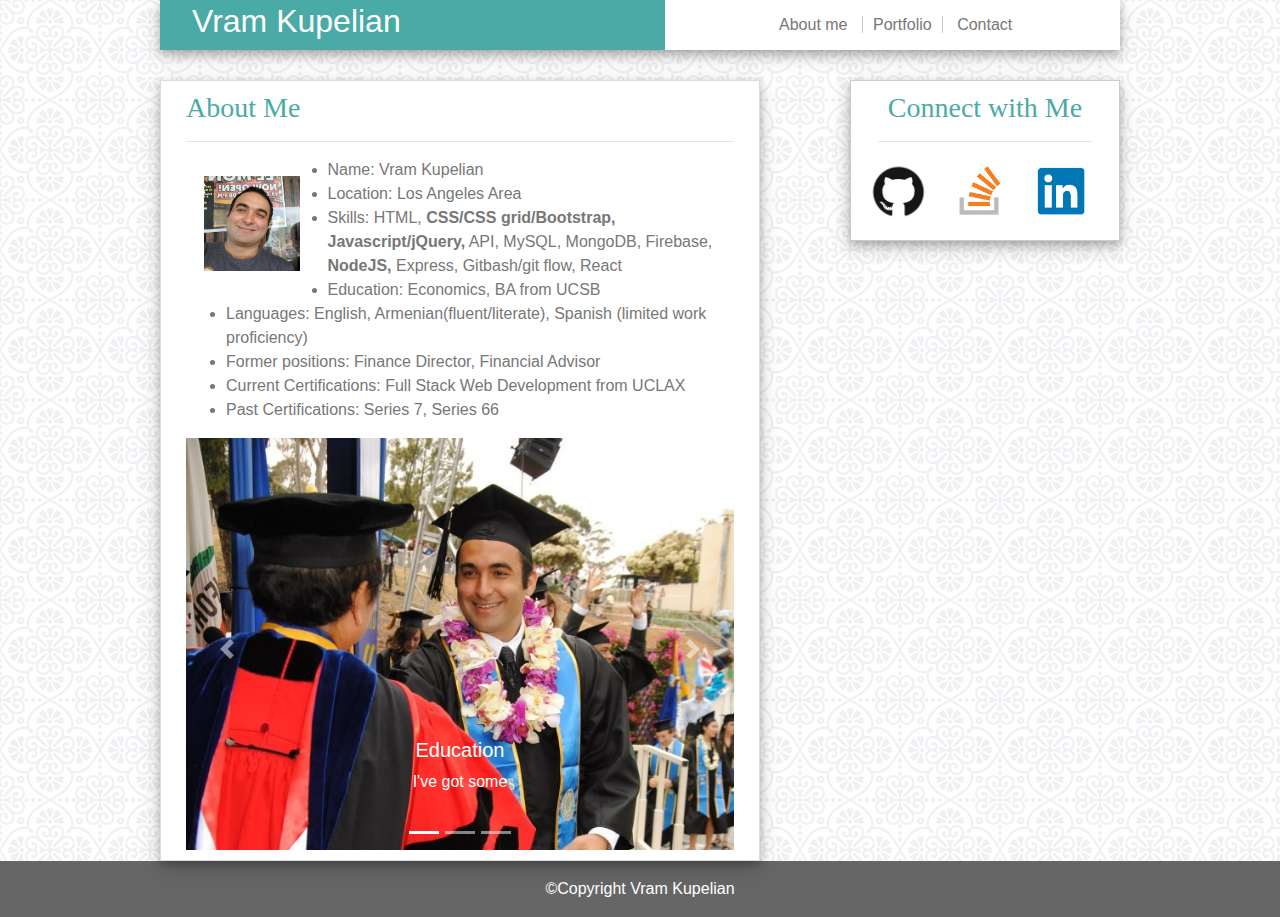
<file: index.html>
<!DOCTYPE html>
<html>

<link rel="stylesheet" href="assets/css/style.css">


<head>

    
    <!--viewport so size remains-->
    <meta name="viewport" content="width=device-width, initial-scale=1.0">

    <title>About Vram</title>

    
    <style>
        body{background-image:url(assets/images/regal.jpg);}

    </style>

<script src="https://code.jquery.com/jquery-3.2.1.slim.min.js" integrity="sha384-KJ3o2DKtIkvYIK3UENzmM7KCkRr/rE9/Qpg6aAZGJwFDMVNA/GpGFF93hXpG5KkN" crossorigin="anonymous"></script>
<script src="https://cdnjs.cloudflare.com/ajax/libs/popper.js/1.12.9/umd/popper.min.js" integrity="sha384-ApNbgh9B+Y1QKtv3Rn7W3mgPxhU9K/ScQsAP7hUibX39j7fakFPskvXusvfa0b4Q" crossorigin="anonymous"></script>
<script src="https://maxcdn.bootstrapcdn.com/bootstrap/4.0.0/js/bootstrap.min.js" integrity="sha384-JZR6Spejh4U02d8jOt6vLEHfe/JQGiRRSQQxSfFWpi1MquVdAyjUar5+76PVCmYl" crossorigin="anonymous"></script>

<link rel="stylesheet" href="https://maxcdn.bootstrapcdn.com/bootstrap/4.0.0/css/bootstrap.min.css" integrity="sha384-Gn5384xqQ1aoWXA+058RXPxPg6fy4IWvTNh0E263XmFcJlSAwiGgFAW/dAiS6JXm" crossorigin="anonymous">

</head>



<body>
<!--This is for my name which is MAIN HEADER-->
<div class= "main-header">
        
            <div class="name"><h2>Vram Kupelian</h2></div>
   

             <!--put the links for navigation here-->
           
            <div class = 'nav-links'>
                <nav>
                    <a href="index.html" style="padding-right:10px;">About me</a>
                    <a href="portfolio.html" style="border-left:1px solid #cccccc; border-right:1px solid #cccccc; padding-left:10px; padding-right:10px;">Portfolio</a>
                    <a href="contact.html" style="padding-right:10px; padding-left:10px;">Contact</a>
                </nav>
            </div>
    </div>


    <div class="giant">

       

        <div class="about-me" style="background-color:#ffffff;">

                <h3>About Me</h3>
                <hr>
           
                              <p> <img class="photo-vram" src ="assets/images/vram.jpg" alt ="photo of Vram"></p>

                <p>
                <ul>
                    <li>Name: Vram Kupelian</li>
                    <li>Location: Los Angeles Area</li>
                    <li>Skills: HTML, <b>CSS/CSS grid/Bootstrap, Javascript/jQuery,</b> API, MySQL, MongoDB, Firebase, <b>NodeJS,</b> Express, Gitbash/git flow, React </li>
                    <li>Education: Economics, BA from UCSB</li>
                    <li>Languages: English, Armenian(fluent/literate), Spanish (limited work proficiency)</li>
                    <li>Former positions: Finance Director, Financial Advisor</li>
                    <li>Current Certifications: Full Stack Web Development from UCLAX</li>
                    <li>Past Certifications: Series 7, Series 66</li>
                </ul>
                </p>

            <div style='padding-bottom: 10px;' id="carouselExampleIndicators" class="carousel slide" data-ride="carousel">
                <ol class="carousel-indicators">
                    <li data-target="#carouselExampleIndicators" data-slide-to="0" class="active"></li>
                    <li data-target="#carouselExampleIndicators" data-slide-to="1"></li>
                    <li data-target="#carouselExampleIndicators" data-slide-to="2"></li>
                </ol>
                <div class="carousel-inner">
                    <div class="carousel-item active">
                    <img class="d-block w-100" src="assets/images/education.jpg" alt="First slide">
                    <div class="carousel-caption d-none d-md-block">
                            <h5>Education</h5>
                            <p style='color:white;'>I've got some</p>
                          </div>
                    </div>
                    <div class="carousel-item">
                    <img class="d-block w-100" src="assets/images/skills.jpg" alt="Second slide">
                    <div class="carousel-caption d-none d-md-block">
                            <h5>Skills</h5>
                            <p style='color:white;'>I've got that too</p>
                          </div>
                    </div>
                    <div class="carousel-item">
                    <img class="d-block w-100" src="assets/images/camp.jpg" alt="Third slide">
                    <div class="carousel-caption d-none d-md-block">
                            <h5>A Sense of Community and Teamwork</h5>
                            <p style='color:white;'>That's what it's about</p>
                          </div>
                    </div>
                </div>
                <a class="carousel-control-prev" href="#carouselExampleIndicators" role="button" data-slide="prev">
                    <span class="carousel-control-prev-icon" aria-hidden="true"></span>
                    <span class="sr-only">Previous</span>
                </a>
                <a class="carousel-control-next" href="#carouselExampleIndicators" role="button" data-slide="next">
                    <span class="carousel-control-next-icon" aria-hidden="true"></span>
                    <span class="sr-only">Next</span>
                </a>
            </div>
        </div>

        <!-- the box with the connections-->
        <div class="connection-box">
                <aside>
                    <h3> Connect with Me</h3>
                    <hr style="width:80%;">
                        <a href="https://github.com/vramkupelian">
                            <img src="assets/images/GitHub-Logo.png"style= "width:25%;height:auto;" alt ="GitHub page"></a>
                        
                        <a href="https://stackoverflow.com/users/8582203/vram-kupelian">
                            <img src="assets/images/stack-overflow-logo.png"style ="width:25%; height:auto;" alt="stack overflow page"></a>
                        
                        <a href="https://www.linkedin.com/in/vram-kupelian-324a0856">
                            <img src="assets/images/in-logo.jpg" style="width:25%;height:auto;" alt="LinkedIn page"></a>
                </aside>
                
        </div>
    </div>

<footer class="footer">©Copyright Vram Kupelian</footer>
</body>



</html>
</file>
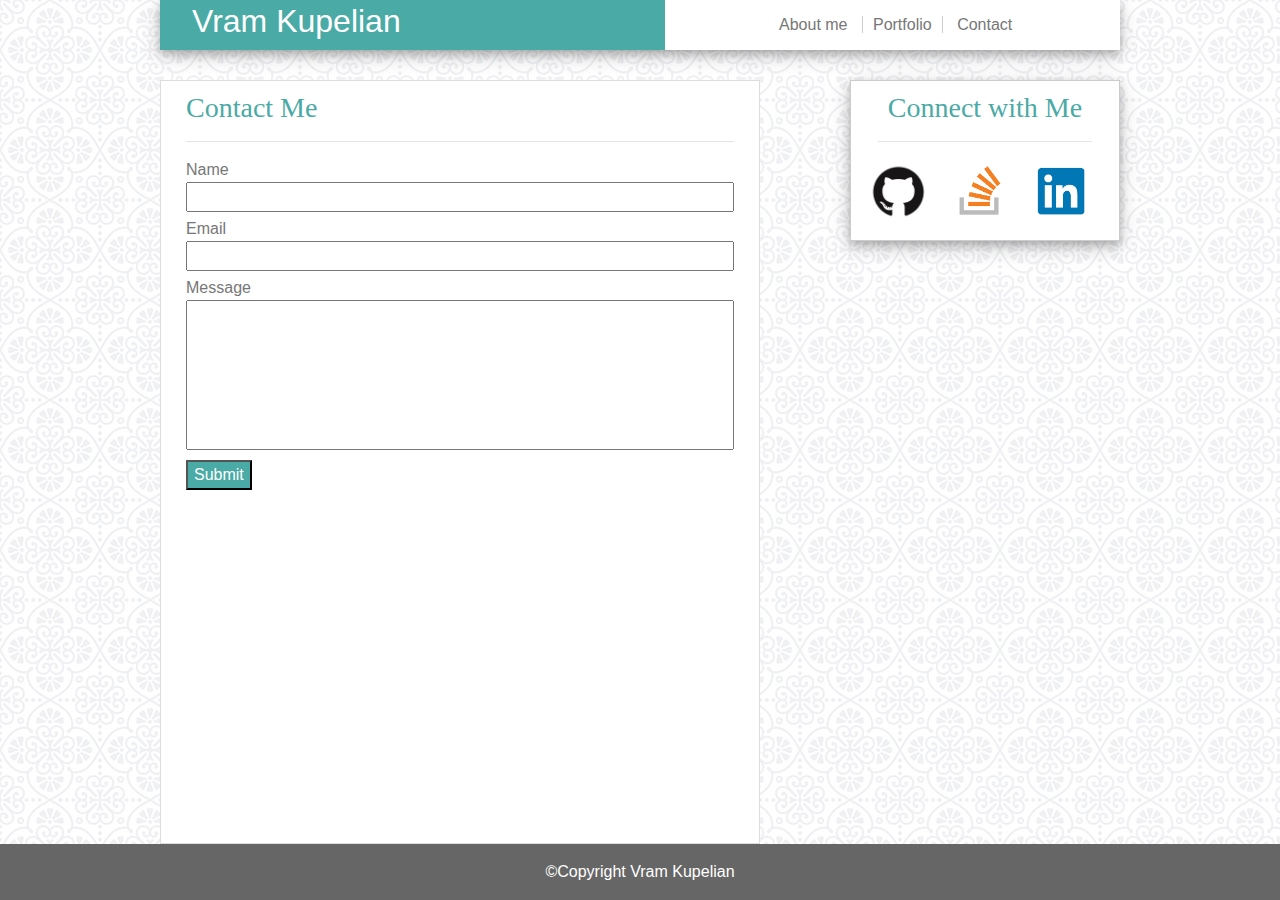
<file: contact.html>
<!DOCTYPE html>

<!-- Linking style css-->
<link rel="stylesheet" href= "assets/css/style.css">



<head>

    
    <!--viewport so size remains-->
    <meta name="viewport" content="width=device-width, initial-scale=1.0">
          
    <title>Contact Vram</title>

    <style>
        body{
            background-image:url(assets/images/regal.jpg);
            }
            
        p{
            color: #777777;
        }    
    </style>

    <script src="https://code.jquery.com/jquery-3.2.1.slim.min.js" integrity="sha384-KJ3o2DKtIkvYIK3UENzmM7KCkRr/rE9/Qpg6aAZGJwFDMVNA/GpGFF93hXpG5KkN" crossorigin="anonymous"></script>
    <script src="https://cdnjs.cloudflare.com/ajax/libs/popper.js/1.12.9/umd/popper.min.js" integrity="sha384-ApNbgh9B+Y1QKtv3Rn7W3mgPxhU9K/ScQsAP7hUibX39j7fakFPskvXusvfa0b4Q" crossorigin="anonymous"></script>
    <script src="https://maxcdn.bootstrapcdn.com/bootstrap/4.0.0/js/bootstrap.min.js" integrity="sha384-JZR6Spejh4U02d8jOt6vLEHfe/JQGiRRSQQxSfFWpi1MquVdAyjUar5+76PVCmYl" crossorigin="anonymous"></script>
    
    <link rel="stylesheet" href="https://maxcdn.bootstrapcdn.com/bootstrap/4.0.0/css/bootstrap.min.css" integrity="sha384-Gn5384xqQ1aoWXA+058RXPxPg6fy4IWvTNh0E263XmFcJlSAwiGgFAW/dAiS6JXm" crossorigin="anonymous">
    
    
</head>


<body>

        <!--This is for my name which is MAIN HEADER-->
        <div class= "main-header">
        
                <div class="name"><h2>Vram Kupelian</h2></div>
       
    
                 <!--put the links for navigation here-->
               
                <div class = 'nav-links'>
                    <nav>
                        <a href="index.html" style="padding-right:10px;">About me</a>
                        <a href="portfolio.html" style="border-left:1px solid #cccccc; border-right:1px solid #cccccc; padding-left:10px; padding-right:10px;">Portfolio</a>
                        <a href="contact.html" style="padding-right:10px; padding-left:10px;">Contact</a>
                    </nav>
                </div>
        </div>



    <!--Giant div with form and connections-->
<div class="giant">
         
        
    
    <div class="form">
        <h3>Contact Me</h3>
        <hr>
        <!-- form starts here
        <form action="SEND INFORMATION HERE ">
        -->
        <form>
          <p style='margin:5px 0 0;'>Name</p>
           <input style="width:100%;" type="text"/>
    
           <p style='margin:5px 0 0;'>Email</p>  
           <input style="width:100%;" type="text"/>
          
           <p style='margin:5px 0 0;'>Message</p> 
            <input style ="height:150px;width:100%;"type="text"/>
            
            <input style= "background-color:#4aaaa5;color:#ffffff; margin: 10px 0;" type="submit"/>

        </form>

    </div> <!--form ends here-->

    <!-- the box with the connections-->
        <div class="connection-box">
                <aside>
                    <h3> Connect with Me</h3>
                    <hr style="width:80%;">
                        <a href="https://github.com/vramkupelian">
                            <img src="assets/images/GitHub-Logo.png"style= "width:25%;height:auto;" alt ="GitHub page"></a>
                        
                        <a href="https://stackoverflow.com/users/8582203/vram-kupelian">
                            <img src="assets/images/stack-overflow-logo.png"style ="width:25%; height:auto;" alt="stack overflow page"></a>
                        
                        <a href="https://www.linkedin.com/in/vram-kupelian-324a0856">
                            <img src="assets/images/in-logo.jpg" style="width:25%;height:auto;" alt="LinkedIn page"></a>
                </aside>
                
        </div>

</div><!--giant div ends here-->

<footer class ="footer">©Copyright Vram Kupelian</footer>

</body>


</html>
</file>
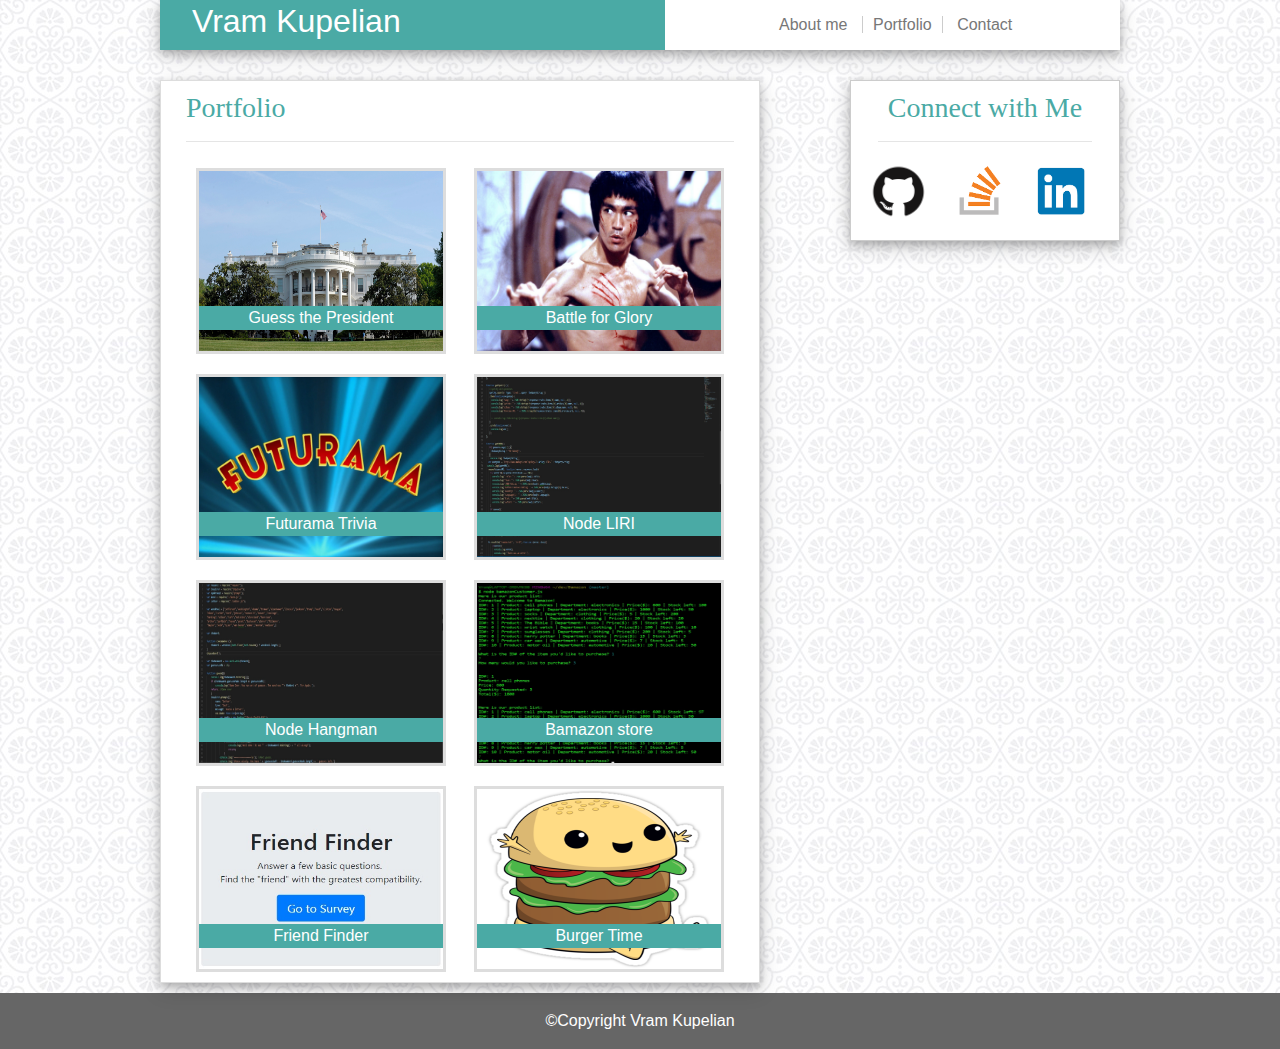
<file: portfolio.html>
<!DOCTYPE html>
<html>

<link rel="stylesheet" href="assets/css/style.css">

<head>

    <!--viewport so size remains-->
    <meta name="viewport" content="width=device-width, initial-scale=1.0">

<title> Vram's Portfolio</title>

        <style>
            
/*
.leftside {
    float:left; 
    width:250px; 
    height:186px; 
    border-style:solid; 
    margin-left:25px;
    margin-top:50px; 
}

.rightside {
    float:right; 
    width:250px; 
    height:186px; 
    border-style:solid; 
    margin-top:50px;
    margin-right:25px;
}  */

/*
.belowdiv{
    width:300px; 
    height:100px; 
    border-style:solid; 
    margin:5px;
    float:bottom;
}     */

body {
    background-image: url(assets/images/regal.jpg);
}

        </style>

<script src="https://code.jquery.com/jquery-3.2.1.slim.min.js" integrity="sha384-KJ3o2DKtIkvYIK3UENzmM7KCkRr/rE9/Qpg6aAZGJwFDMVNA/GpGFF93hXpG5KkN" crossorigin="anonymous"></script>
<script src="https://cdnjs.cloudflare.com/ajax/libs/popper.js/1.12.9/umd/popper.min.js" integrity="sha384-ApNbgh9B+Y1QKtv3Rn7W3mgPxhU9K/ScQsAP7hUibX39j7fakFPskvXusvfa0b4Q" crossorigin="anonymous"></script>
<script src="https://maxcdn.bootstrapcdn.com/bootstrap/4.0.0/js/bootstrap.min.js" integrity="sha384-JZR6Spejh4U02d8jOt6vLEHfe/JQGiRRSQQxSfFWpi1MquVdAyjUar5+76PVCmYl" crossorigin="anonymous"></script>

<link rel="stylesheet" href="https://maxcdn.bootstrapcdn.com/bootstrap/4.0.0/css/bootstrap.min.css" integrity="sha384-Gn5384xqQ1aoWXA+058RXPxPg6fy4IWvTNh0E263XmFcJlSAwiGgFAW/dAiS6JXm" crossorigin="anonymous">


</head>



<body>

        <!--This is for my name which is MAIN HEADER-->
        <div class= "main-header">
        
                <div class="name"><h2>Vram Kupelian</h2></div>
       
    
                 <!--put the links for navigation here-->
               
                <div class = 'nav-links'>
                    <nav>
                        <a href="index.html" style="padding-right:10px;">About me</a>
                        <a href="portfolio.html" style="border-left:1px solid #cccccc; border-right:1px solid #cccccc; padding-left:10px; padding-right:10px;">Portfolio</a>
                        <a href="contact.html" style="padding-right:10px; padding-left:10px;">Contact</a>
                    </nav>
                </div>
        </div>
    
        <div class="giant" style ='margin-bottom: 10px;';>

               
            <div class="about-me" style="background-color:#ffffff;">
              
                    <h3>Portfolio</h3>
                    <hr>
                <a href="https://vramkupelian.github.io/Hangman-Game/"><div class="leftside" style="background-image: url(assets/images/whitehouse.jpg);">
                                 <p style="position:relative; top:135px; background-color: #4aaaa5; color:#ffffff;text-align:center;">Guess the President</p>
                            </div></a>
                
                
                <a href="https://vramkupelian.github.io/Battle-Game/"><div class="rightside" style =" background-image: url(assets/images/lee.jpg);">
                                <p style="position:relative; top: 135px; background-color:#4aaaa5; color: #ffffff; text-align:center;">Battle for Glory</p>
                            </div></a>

                <a href="https://vramkupelian.github.io/TriviaGame/"><div class="leftside" style="background-image: url(assets/images/intro.jpg);">
                            <p style="position: relative; top: 135px; background-color:#4aaaa5; color: #ffffff; text-align: center;">Futurama Trivia</p>
                            </div></a>
                
                <a href="https://github.com/vramkupelian/liri-node-app/blob/master/liri.js"><div class="rightside" style="background-image: url(assets/images/LIRI.jpg);">
                            <p style="position: relative; top: 135px; background-color:#4aaaa5; color: #ffffff; text-align: center;">Node LIRI</p>
                            </div></a>
                
                <a href="https://github.com/vramkupelian/Node-Hangman"><div class="leftside" style="background-image: url(assets/images/NodeHang.jpg);">
                        <p style="position: relative; top: 135px; background-color:#4aaaa5; color: #ffffff; text-align: center;">Node Hangman</p>
                    </div></a>
                
                <a href="https://github.com/vramkupelian/Bamazon"><div class="rightside" style="background-image: url(assets/images/customer.jpg);">
                    <p style="position: relative; top: 135px; background-color:#4aaaa5; color: #ffffff; text-align: center;">Bamazon store</p>
                
                </div></a>

               <a href="https://tranquil-caverns-89427.herokuapp.com/"><div class="leftside" style="background-image: url(assets/images/friendfinder.jpg);">
                    <p style="position: relative; top: 135px; background-color:#4aaaa5; color: #ffffff; text-align: center;">Friend Finder</p>
                </div></a>
                  
                <a href="https://safe-shore-23016.herokuapp.com/"><div class="rightside" style="background-image: url(assets/images/burger.jpg);">
                    <p style="position: relative; top: 135px; background-color:#4aaaa5; color: #ffffff; text-align: center;">Burger Time</p>
                </div></a>

            </div>
                    
            <div class="connection-box">
                    <aside>
                        <h3> Connect with Me</h3>
                        <hr style="width:80%;">
                            <a href="https://github.com/vramkupelian">
                                <img src="assets/images/GitHub-Logo.png"style= "width:25%;height:auto;" alt ="GitHub page"></a>
                            
                            <a href="https://stackoverflow.com/users/8582203/vram-kupelian">
                                <img src="assets/images/stack-overflow-logo.png"style ="width:25%; height:auto;" alt="stack overflow page"></a>
                            
                            <a href="https://www.linkedin.com/in/vram-kupelian-324a0856">
                                <img src="assets/images/in-logo.jpg" style="width:25%;height:auto;" alt="LinkedIn page"></a>
                    </aside>
                    
            </div>
        </div>

        <footer class="footer">©Copyright Vram Kupelian</footer>
</body>



</html>
</file>
<file: assets/css/style.css>
img{
    width:24%;
    height:auto;
    margin-right: 10px;
}

img:hover{
    outline: 2px solid gray;
}

.photo-vram {
    float: left; 
    padding:18px;
}


html,body{
    height:100%;
}

body{
    background-image: url(assets/images/regal.jpg);
    display:flex;
    flex-direction:column;    
}

.giant{
    display: grid;
    position: relative;
    grid-template-columns: 2fr, 1fr;
    width:960px;
    margin:auto;
    padding-top:30px;
    flex:1 0 auto;
}

.leftside {
    float:left; 
    width:250px; 
    height:186px; 
    border-style:solid; 
    /* margin-left:25px; */
    margin:10px; 
    background-size: 100% 100%;
    border-color:#dddddd;
    color: #ffffff;
    text-align: bottom;
}

.leftside:hover{
    outline:2px solid #4aaaa5;
}

.rightside {
    float:right; 
    width:250px; 
    height:186px; 
    border-style:solid; 
    margin:10px;
    /* margin-right:25px; */
    background-size: 100% 100%;
    border-color:#dddddd;
    color: #ffffff;
}

.rightside:hover{
    outline:2px solid #4aaaa5;
}

.form{
    width: 600px;
    border:1px solid #dddddd;
    background-color:#ffffff;
    padding-left: 25px;
    padding-right: 25px;
    float: left;
}

.about-me{
    grid-column: 1/2;
    border:1px solid #dddddd; 
    width:600px;
    flex:1 0 auto;
    /* margin:auto; */
    float:left;
    text-align: top;
    padding-left: 25px;
    padding-right:25px;
    box-shadow: 0 4px 8px 0 rgba(0, 0, 0, 0.2), 0 6px 20px 0 rgba(0, 0, 0, 0.19)
}

.container{
    display: grid;
    grid-template-columns: 1fr,1fr,1fr,1fr;
    grid-template-rows: 1fr, 1fr, 1fr, 1fr;
    border:1px solid #dddddd;
    background-color:#ffffff;
    overflow:auto;
    width:600px;
    padding:25px; 
    float: left;   
}

.main-header {
    display: grid;
    grid-template-columns: 1fr,1fr;
    box-shadow: 0 4px 8px 0 rgba(0, 0, 0, 0.2), 0 6px 20px 0 rgba(0, 0, 0, 0.19);
    background-color:#ffffff;
    width:960px;
    margin:auto;
}

.name{
    grid-column: 1/2;
    float:left; 
    border:2px solid #4aaaa5; 
    background-color:#4aaaa5; 
    padding-left:30px;
}

.nav-links{
    grid-column: 2/3;
    /* float:right  !important; */
}

.connection-box{
    grid-column: 2/3;
    width:270px;
    position: absolute;
    right:0;
    top: 30px;
    background-color:#ffffff;
    color:#cccccc; 
    border:1px solid #cccccc; 
    text-align:center;
    padding-bottom:15px;
    box-shadow: 0 4px 8px 0 rgba(0, 0, 0, 0.2), 0 6px 20px 0 rgba(0, 0, 0, 0.19);
    
    
}

h2{
    background-color:#4aaaa5 !important; 
    color:#ffffff !important; 
    width:260px !important;
    height:100% !important;
}

h3 {
    font-family:Georgia, 'Times New Roman', Times, serif !important;
    color: #4aaaa5 !important;
    padding-top: 10px;
}

p{
    font-family:Arial, Helvetica, sans-serif !important;
    color:#777777;
}

a {
    font-family:Arial, Helvetica, sans-serif !important;
    color:#777777  !important ;
}

li{
    color:#777777;
}

.footer{
    background-color:#666666;
    color:#ffffff;
    text-align:center;
    bottom:0;
    width:100%;
    padding:1rem;
    margin: auto;
}

nav{
    position: relative;
    left: 25%;
    top:  25%;
}

a:hover{
    color: #4aaaa5;
}

@media screen and (max-width:980px){
   
    .photo-vram{
        width:85%;
        margin: auto 10px;
    }
    .rightside, .leftside {
        width:85%;
        float: left;
        margin: 15px 25px;
    }

    .main-header{
        width: 74%;
    }
    
    .giant{
        width:74%;
    }

    .about-me, .container, .form {
        width:50%;
        /* margin:auto; */
        /* float:left; */
    }

   

}

@media screen and (max-width: 768px){

    .photo-vram{
        width:50%;
        margin: auto 25px;
    }

    .leftside, .rightside {
        width:40%;
        float: left;
        /* margin: 15px 45px; */
    }

  
    .main-header{
        width: 90%;
    }
    
    .giant{
        width:90%;
      margin:auto;
    }

    .about-me, .container, .form {
        width:90%;
     
    }

   
    .connection-box{
        
        width:100%;
        margin-top: 30px;
        box-shadow: 0 4px 8px 0 rgba(0, 0, 0, 0.2), 0 6px 20px 0 rgba(0, 0, 0, 0.19)
    }
}

@media screen and (max-width:640px){

        .photo-vram{
            width:90%;
            margin: auto 25px;
        }

        .leftside, .rightside {
            width:100%;
            float: left;
            margin: 15px auto;       
        }

  
        .name{
            width: 100%;
            text-align: center;
            margin:auto;
            padding:auto;
            left:30px;
        }
    
        .nav-links{
            
            background-color: #ffffff;
            padding-top: 15px;
            padding-bottom:15px;
            width:110%;
            margin-top:0;
            text-align: center;
            line-height:10%;
            display: inline;
            vertical-align: middle;
            position:relative;
            left:40px; 
        }

        .main-header{
            background-color:none;
            width:100%;
            position:relative;
        }

        h1{
            position:relative;
            left: 137px;
        }
 
         nav{
            /* background-color: #ffffff;
            padding-top: 15px;
            padding-bottom:15px;
            width:100%;
            margin-bottom:15px;
            margin-top:0;
            text-align: center;
            height:10%;
            position:relative;
            top: 10px;
            margin-left: auto; */
            position: relative;
            left: 25%;
            top:  25%;
        } 
   
        .giant{
            width:90%;
            margin:auto;
        }

        .about-me, .container, .form {
            width:90%;
        }

   
        .connection-box{  
            width:100%;
            margin-top: 30px;
        }

}
</file>
